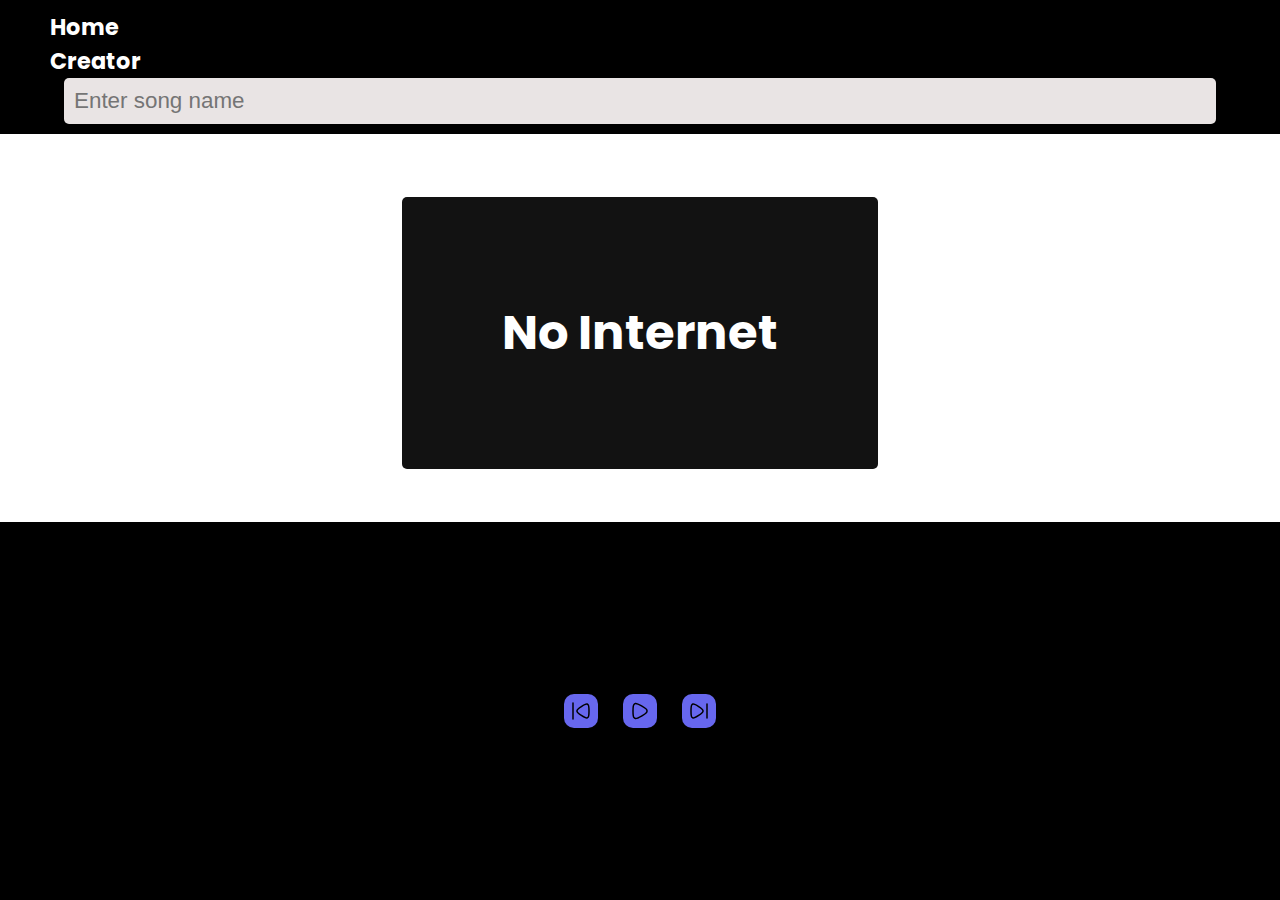
<file: index.html>
<!DOCTYPE html>
<html lang="en">

<head>
    <meta charset="UTF-8">
    <meta name="viewport" content="width=device-width, initial-scale=1.0">
    <title>Music Player</title>
    <link rel="icon" href="asset/img/favicon.svg" type="image/svg+xml">
    <link rel="stylesheet" href="style.css">
    <link rel="stylesheet" href="utility.css">
</head>

<body>
    <nav>
        <ul class="navBar">
            <ul>
                <li><a href="index.html">Home</a></li>
                <li><a href="creator.html">Creator</a></li>
            </ul>
            <li class="searchCom">
                <input type="search" name="searchBar" id="searchBar" placeholder="Enter song name">
                <button id="searchBtn">Search</button>
            </li>
        </ul>

    </nav>

    <div class="outer">
        <div class="center" id="musicList">
            <div class="center" id="homePage">
                Welcome to Music Player
            </div>
        </div>
    </div>

    <div class="player center">
        <img id="prev" src="asset/img/prev.svg" alt="">
        <img id="play" src="asset/img/playBtn.svg" alt="">
        <img id="next" src="asset/img/next.svg" alt="">
    </div>

    <!-- All Script are Attacted Here -->
    <script src="script.js"></script>
    <script src="noSlection.js"></script>
</body>

</html>
</file>
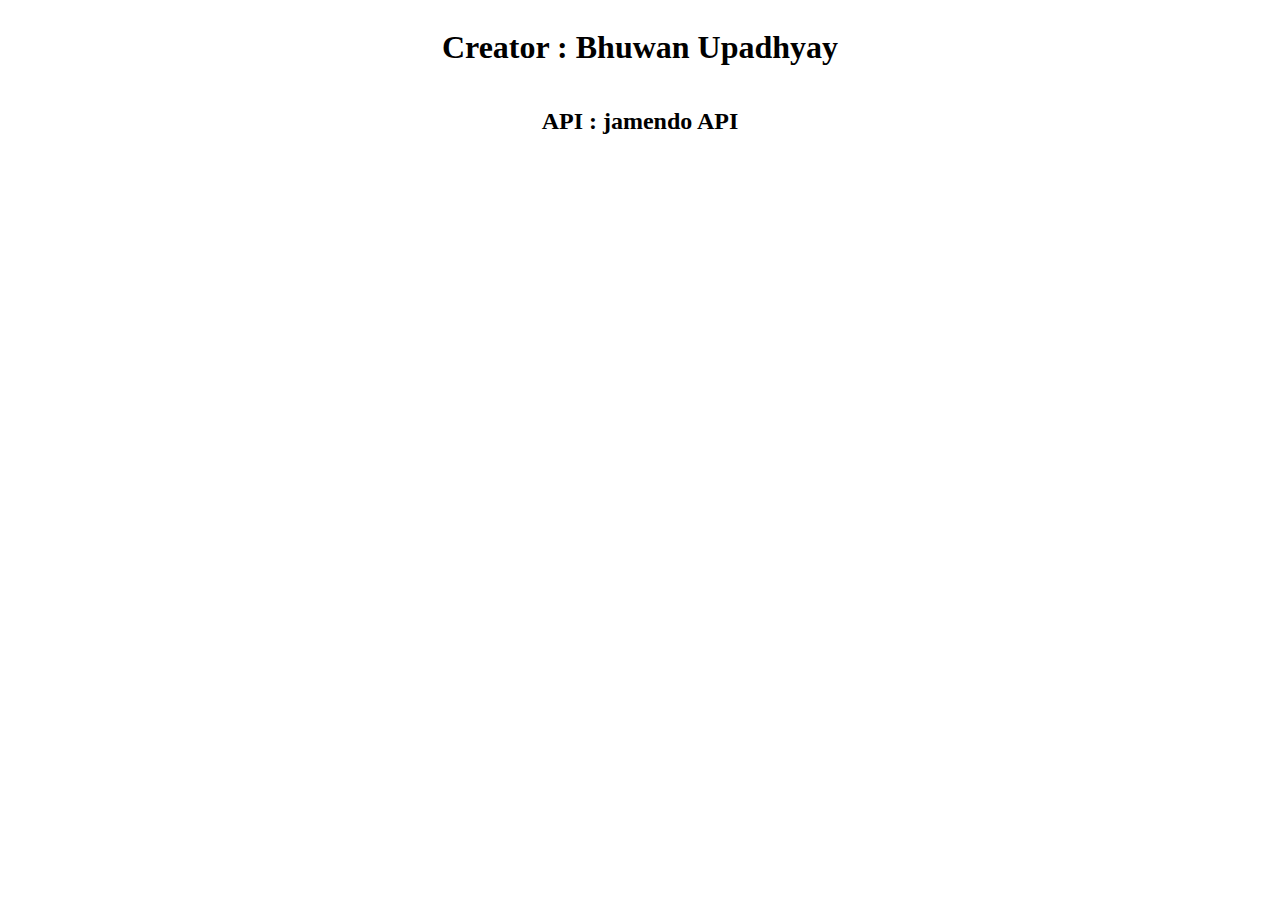
<file: creator.html>
<!DOCTYPE html>
<html lang="en">

<head>
    <meta charset="UTF-8">
    <meta name="viewport" content="width=device-width, initial-scale=1.0">
    <title>Creator</title>
    <link rel="stylesheet" href="utility.css">
</head>

<body class="center mainC">
   <h1> Creator : Bhuwan Upadhyay</h1>
   <h2>API : jamendo API</h2>
    <script src="noSlection.js"></script>
</body>

</html>
</file>
<file: style.css>
@import url('https://fonts.googleapis.com/css2?family=Poppins:ital,wght@0,100;0,200;0,300;0,400;0,500;0,600;0,700;0,800;0,900;1,100;1,200;1,300;1,400;1,500;1,600;1,700;1,800;1,900&display=swap');

* {
    margin: 0;
    padding: 0;
}

:root {
    --bg-color: white;
    --sec-color: black;
    --primary-font-color: black;
    --sec-font-color: white;
}

html {
    scrollbar-color: var(--bg-color) var(--bg-color);
}

body {
    display: flex;
    flex-direction: column;
    font-family: "Poppins", sans-serif;
    background-color: var(--bg-color);
    position: relative;
    height: 100vh;
}

a:link {
    color: var(--sec-font-color);
}

a:visited {
    color: var(--sec-font-color);
}

a {
    text-decoration: none;
}

nav .navBar {
    width: auto;
    list-style: none;
    padding: 10px 50px;
    background-color: var(--sec-color);
    margin-bottom: 10px;
}

nav .navBar li {
    display: flex;
    align-items: center;
    gap: 10px;
    font-size: 1.4em;
    font-weight: bold;
    cursor: pointer;

}

#searchBar {
    padding: 10px;
    margin: auto;
    width: 90vw;
    border: 0;
    font-size: 1em;
    border-radius: 5px;
    background-color: rgb(233, 228, 228);
}

#searchBtn {
    display: none;
    padding: 8px;
    border: none;
    border-radius: 5px;
    background-color: rgb(29, 139, 29);
    color: var(--sec-font-color);
    cursor: pointer;
}

.searchCom {
    display: flex;
    gap: 20px;
}

#searchBtn:active {
    background-color: green;
}

.card {
    background-color: rgba(128, 128, 128, 0.253);
    height: 280px;
    width: 175px;
    border-radius: 10px;
    position: relative;
    cursor: pointer;
    padding: 15px;
}

.card:hover {

    background-color: rgba(128, 128, 128, 0.39);
}

.playBtn {
    position: absolute;
    width: 40px;
    height: 40px;
    border-radius: 75%;
    background-color: var(--bg-color);
    bottom: 80px;
    right: 20px;
}

.card .songCover {
    height: 220px;
    width: 175px;
    border-radius: 10px;
    object-fit: cover;
}

.detail h2 {
    height: 28px;
    font-size: 1.2em;
}

.detail h2,
.detail p {

    overflow: hidden;
    text-overflow: ellipsis;
    white-space: nowrap;
}

.detail {
    color: var(--primary-font-color);
}

.detail p {
    height: 20px;

}

.playBtn:hover {
    transform: scale(1.05);
    cursor: pointer;
}

.playBtn:active {
    background-color: rgb(201, 198, 198);
    transform: scale(0.95);
}

.outer {
    display: flex;
    flex: 1;
    border-radius: 10px;
    height: 75vh;
    /* margin-bottom: 19px; */
}

#musicList {
    padding: 20px;
    display: flex;
    gap: 30px;
    flex-wrap: wrap;
    margin: 20px;
    overflow: auto;
    flex: 1;
}

.player {
    background-color: var(--sec-color);
    display: flex;
    width: auto;
    gap: 25px;
    flex: 1;
}

.player img {
    padding: 5px;
    border: none;
    background-color: rgb(103, 103, 238);
    border-radius: 10px;
    box-shadow: 0 0 10px;
}

.player img:hover {
    cursor: pointer;
    transform: scale(1.05);
}

.player img:active {
    transform: scale(0.98);
}

#loading {
    width: 100px;
    height: 100px;
    border: 5px solid grey;
    border-top: 5px solid white;
    border-radius: 75%;
    animation: spin 1s infinite ease-in-out;
}

#retry,
#homePage {
    padding: 100px 100px;
    background-color: #121212;
    font-size: 3em;
    font-weight: bold;
    color: var(--sec-font-color);
    border-radius: 5px;
    text-align: center;
    animation: heartBeat 2s infinite alternate-reverse;
}

@keyframes heartBeat {
    100% {
        transform: scale(1.05);
    }

    0% {
        transform: scale(0.95);
    }
}

@keyframes spin {
    100% {
        transform: rotate(360deg);
    }
}

@media (max-width: 455px) {
    nav .navBar {
        flex-direction: column;
        gap: 10px;
    }

    .card .songCover,
    .card {
        width: 210px;
    }

    .searchCom {
        display: flex;
        gap: 20px;
    }

    #musicList {
        padding: 0;
        gap: 25px;
        justify-content: center;
    }

    #retry,
    #homePage {
        padding: 50px 25px;
    }

    .player {
        width: auto;
        border-radius: 0;
        margin: 0;
    }
}
</file>
<file: utility.css>
.center {
    display: flex;
    justify-content: center;
    align-items: center;
}

body {
    -webkit-user-select: none;
    -khtml-user-select: none;
    -moz-user-select: none;
    -ms-user-select: none;
    user-select: none;
}

.mainC{
    flex-direction: column;
}
</file>
